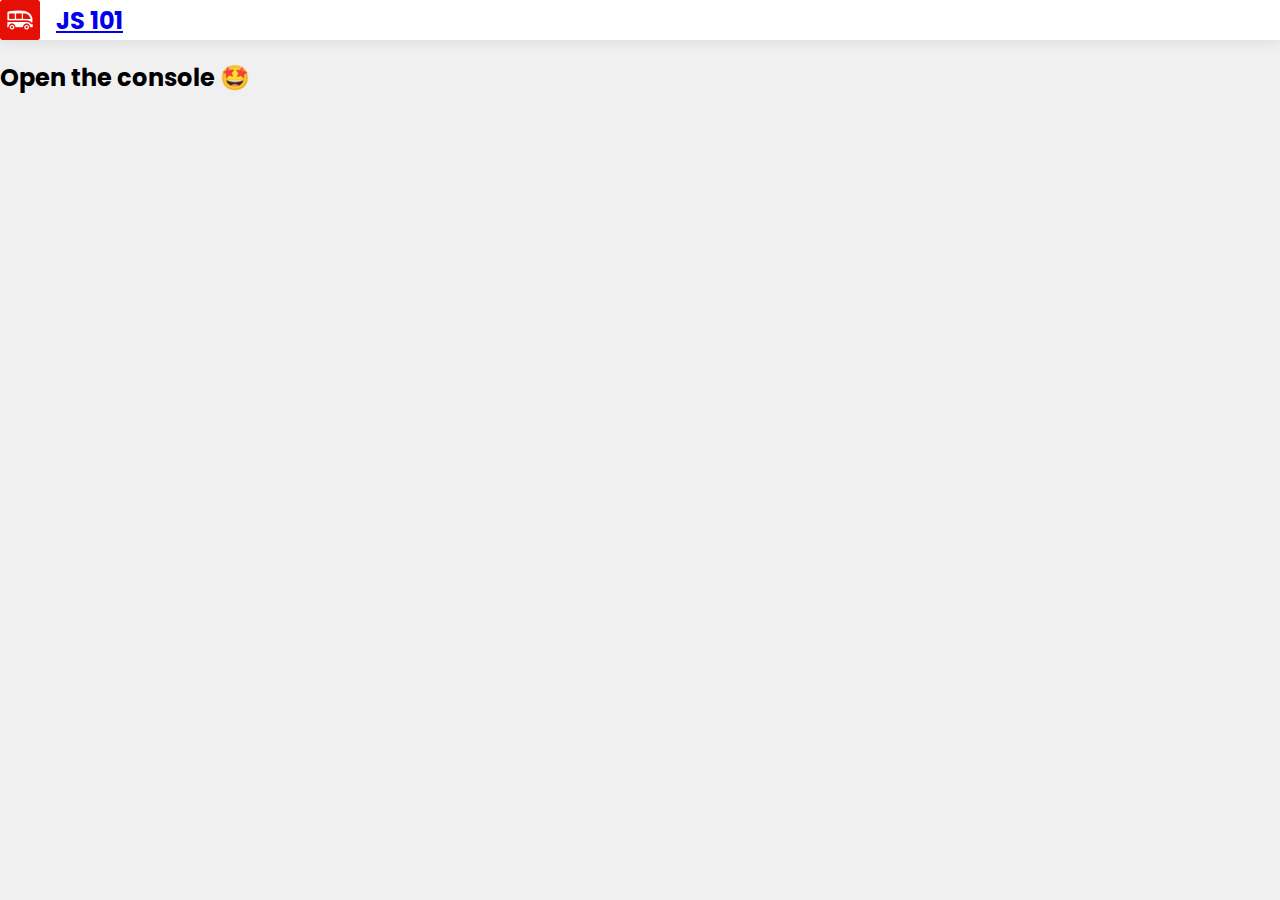
<file: js-project/index.html>
<!DOCTYPE html>
<html lang="en">
  <head>
    <meta charset="utf-8" />
    <meta name="viewport" content="width=device-width, initial-scale=1" />
    <title>JS 101 🤓</title>
    <link rel="icon" type="image/png" href="images/logo.png">
    <link
      href="https://cdn.jsdelivr.net/npm/bootstrap@5.3.0/dist/css/bootstrap.min.css"
      rel="stylesheet"
      integrity="sha384-9ndCyUaIbzAi2FUVXJi0CjmCapSmO7SnpJef0486qhLnuZ2cdeRhO02iuK6FUUVM"
      crossorigin="anonymous"
    />
    <link rel="stylesheet" href="css/style.css" />
  </head>

  <body>
    <div class="navbar navbar-expand-sm navbar-light navbar-lewagon">
      <div class="container-fluid">
        <a class="navbar-brand" href="#">
          <img src="images/logo.png" />
          <h1>JS 101</h1>
        </a>
      </div>
    </div>

    <div class="container">
      <h2 class="text-center my-5">Open the console 🤩</h2>
    </div>
    <script src="javascript/application.js"></script>
    <script
      src="https://cdn.jsdelivr.net/npm/bootstrap@5.3.0/dist/js/bootstrap.bundle.min.js"
      integrity="sha384-geWF76RCwLtnZ8qwWowPQNguL3RmwHVBC9FhGdlKrxdiJJigb/j/68SIy3Te4Bkz"
      crossorigin="anonymous"
    ></script>
  </body>
</html>
</file>
<file: js-project/css/style.css>
/* --- Google Fonts --- */
@import url("https://fonts.googleapis.com/css?family=Open+Sans:400,300,700|Poppins:400,700");

/*Components CSS*/
@import url('./components/banner.css');
@import url('./components/card.css');
@import url('./components/navbar.css');

/*Pages CSS*/
@import url('./pages/team-page.css');

/* --- Fonts & colors --- */
body {
  font-family: "Open Sans", "Helvetica", "sans-serif";
  margin: 0px;
  background-color: rgb(240,240,240);
}
h1, h2, h3 {
  font-family: "Poppins", "sans-serif";
}

input {
  font-size: 24px;
  padding: 8px;
}

input[type=submit] {
  background-color: green;
  color: white;
}

.text-white {
  color: white;
}

.selected {
  /* border-radius: 0%!important; */
  border-color: white!important;
  box-shadow: 0 0px 8px black;
}
</file>
